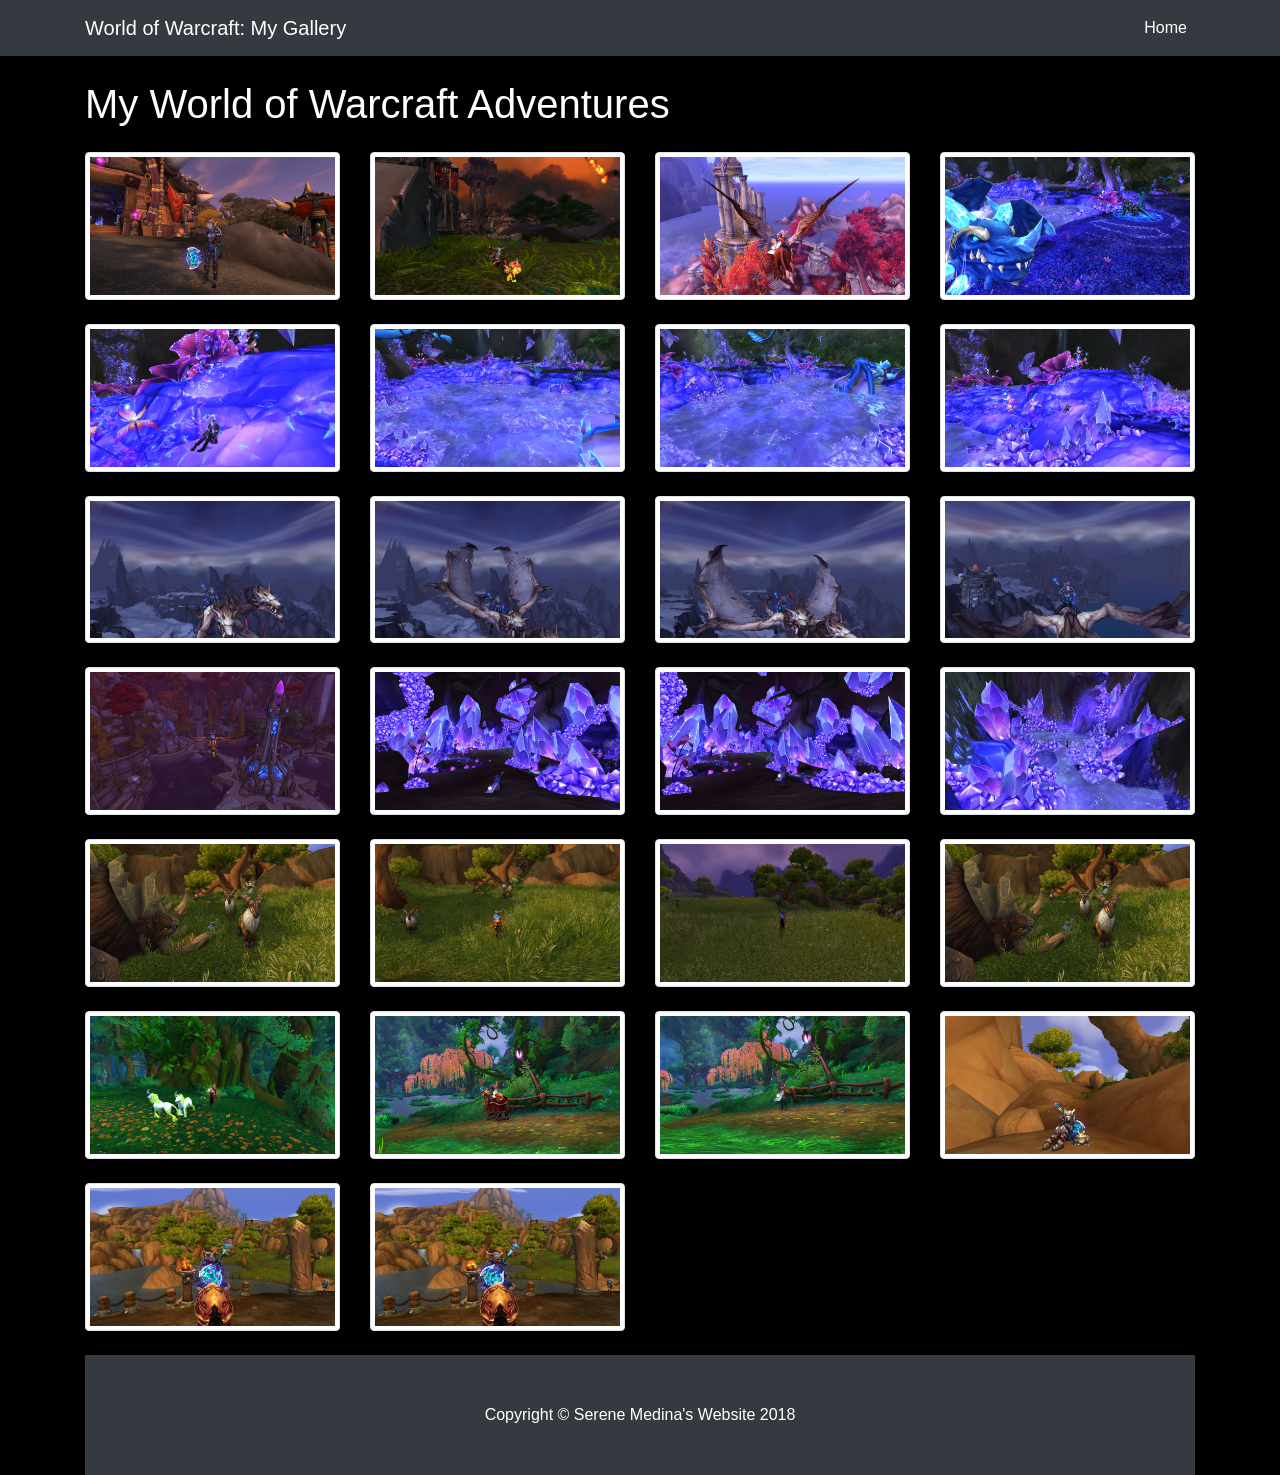
<file: photogallery.html>
<!DOCTYPE html>
<html lang="en">

<head>

    <meta charset="utf-8">
    <meta name="viewport" content="width=device-width, initial-scale=1, shrink-to-fit=no">
    <meta name="description" content="">
    <meta name="author" content="">

    <title>World of Warcraft: My Gallery</title>

    <!-- Bootstrap core CSS -->
    <link href="vendor/bootstrap/css/bootstrap.min.css" rel="stylesheet">

    <!-- Custom styles for this template -->
    <link href="photogallery.css" rel="stylesheet">

</head>

<body>

    <!-- Navigation -->
    <nav class="navbar navbar-expand-lg navbar-dark bg-dark fixed-top">
        <div class="container">
            <a class="navbar-brand" href="#">World of Warcraft: My Gallery</a>
            <button class="navbar-toggler" type="button" data-toggle="collapse" data-target="#navbarResponsive" aria-controls="navbarResponsive" aria-expanded="false" aria-label="Toggle navigation">
          <span class="navbar-toggler-icon"></span>
        </button>
            <div class="collapse navbar-collapse" id="navbarResponsive">
                <ul class="navbar-nav ml-auto">
                    <li class="nav-item active">
                        <a class="nav-link" href="https://serenemedina.github.io/index.html">Home
                <span class="sr-only">(current)</span>
              </a>
                    </li>
                    <!-- <li class="nav-item">
                        <a class="nav-link" href="#">Services</a>
                    </li>
                    <li class="nav-item">
                        <a class="nav-link" href="#">Contact</a>
                    </li> -->
                </ul>
            </div>
        </div>
    </nav>


    <!-- Page Content -->
    <div class="container">

        <h1 class="my-4 text-center text-lg-left"> My World of Warcraft Adventures</h1>

        <div class="row text-center text-lg-left">

            <div class="col-lg-3 col-md-4 col-xs-6">
                <a href="C:\Users\seren\Documents\GitHub\serenemedina.github.io\officials\oldme1.jpg" class="d-block mb-4 h-100">
            <img class="img-fluid img-thumbnail" src="officials/oldme1.jpg" alt="">
          </a>
            </div>

            <div class="col-lg-3 col-md-4 col-xs-6">
                <a href="file:///C:/Users/seren/OneDrive/SPRING2018/githubproject/officials/WoWScrnShot_011418_203830.jpg" class="d-block mb-4 h-100">
            <img class="img-fluid img-thumbnail" src="officials/WoWScrnShot_011418_203830.jpg" alt="">
          </a>
            </div>

            <div class="col-lg-3 col-md-4 col-xs-6">
                <a href="file:///C:/Users/seren/OneDrive/SPRING2018/githubproject/officials/flying3.jpg" class="d-block mb-4 h-100">
            <img class="img-fluid img-thumbnail" src="officials/flying3.jpg" alt="">
          </a>
            </div>
            <div class="col-lg-3 col-md-4 col-xs-6">
                <a href="file:///C:/Users/seren/OneDrive/SPRING2018/githubproject/officials/AR.jpg" class="d-block mb-4 h-100">
            <img class="img-fluid img-thumbnail" src="officials/AR.jpg" alt="">
          </a>
            </div>
            <div class="col-lg-3 col-md-4 col-xs-6">
                <a href="file:///C:/Users/seren/OneDrive/SPRING2018/githubproject/officials/AR2.jpg" class="d-block mb-4 h-100">
            <img class="img-fluid img-thumbnail" src="officials/AR2.jpg" alt="">
          </a>
            </div>
            <div class="col-lg-3 col-md-4 col-xs-6">
                <a href="file:///C:/Users/seren/OneDrive/SPRING2018/githubproject/officials/AR4.jpg" class="d-block mb-4 h-100">
            <img class="img-fluid img-thumbnail" src="officials/AR4.jpg" alt="">
          </a>
            </div>
            <div class="col-lg-3 col-md-4 col-xs-6">
                <a href="file:///C:/Users/seren/OneDrive/SPRING2018/githubproject/officials/AR5.jpg" class="d-block mb-4 h-100">
            <img class="img-fluid img-thumbnail" src="officials/AR5.jpg" alt="">
          </a>
            </div>
            <div class="col-lg-3 col-md-4 col-xs-6">
                <a href="file:///C:/Users/seren/OneDrive/SPRING2018/githubproject/officials/AR6.jpg" class="d-block mb-4 h-100">
            <img class="img-fluid img-thumbnail" src="officials/AR6.jpg" alt="">
          </a>
            </div>
            <div class="col-lg-3 col-md-4 col-xs-6">
                <a href="file:///C:/Users/seren/OneDrive/SPRING2018/githubproject/officials/dragon1.jpg" class="d-block mb-4 h-100">
            <img class="img-fluid img-thumbnail" src="officials/dragon1.jpg" alt="">
          </a>
            </div>
            <div class="col-lg-3 col-md-4 col-xs-6">
                <a href="file:///C:/Users/seren/OneDrive/SPRING2018/githubproject/officials/dragon2.jpg" class="d-block mb-4 h-100">
            <img class="img-fluid img-thumbnail" src="officials/dragon2.jpg" alt="">
          </a>
            </div>
            <div class="col-lg-3 col-md-4 col-xs-6">
                <a href="file:///C:/Users/seren/OneDrive/SPRING2018/githubproject/officials/dragon3.jpg" class="d-block mb-4 h-100">
            <img class="img-fluid img-thumbnail" src="officials/dragon3.jpg" alt="">
          </a>
            </div>
            <div class="col-lg-3 col-md-4 col-xs-6">
                <a href="file:///C:/Users/seren/OneDrive/SPRING2018/githubproject/officials/dragon4.jpg" class="d-block mb-4 h-100">
            <img class="img-fluid img-thumbnail" src="officials/dragon4.jpg" alt="">
          </a>
            </div>
            <div class="col-lg-3 col-md-4 col-xs-6">
                <a href="file:///C:/Users/seren/OneDrive/SPRING2018/githubproject/officials/flying1.jpg" class="d-block mb-4 h-100">
            <img class="img-fluid img-thumbnail" src="officials/flying1.jpg" alt="">
          </a>
            </div>
            <div class="col-lg-3 col-md-4 col-xs-6">
                <a href="file:///C:/Users/seren/OneDrive/SPRING2018/githubproject/officials/Leyhollow.jpg" class="d-block mb-4 h-100">
            <img class="img-fluid img-thumbnail" src="officials/Leyhollow.jpg" alt="">
          </a>
            </div>
            <div class="col-lg-3 col-md-4 col-xs-6">
                <a href="file:///C:/Users/seren/OneDrive/SPRING2018/githubproject/officials/Leyhollow2.jpg" class="d-block mb-4 h-100">
            <img class="img-fluid img-thumbnail" src="officials/Leyhollow2.jpg" alt="">
          </a>
            </div>
            <div class="col-lg-3 col-md-4 col-xs-6">
                <a href="file:///C:/Users/seren/OneDrive/SPRING2018/githubproject/officials/LRZ.jpg" class="d-block mb-4 h-100">
            <img class="img-fluid img-thumbnail" src="officials/LRZ.jpg" alt="">
          </a>
            </div>
            <div class="col-lg-3 col-md-4 col-xs-6">
                <a href="file:///C:/Users/seren/OneDrive/SPRING2018/githubproject/officials/nagrand.jpg" class="d-block mb-4 h-100">
            <img class="img-fluid img-thumbnail" src="officials/nagrand.jpg" alt="">
          </a>
            </div>
            <div class="col-lg-3 col-md-4 col-xs-6">
                <a href="file:///C:/Users/seren/OneDrive/SPRING2018/githubproject/officials/nagrand2.jpg" class="d-block mb-4 h-100">
            <img class="img-fluid img-thumbnail" src="officials/nagrand2.jpg" alt="">
          </a>
            </div>
            <div class="col-lg-3 col-md-4 col-xs-6">
                <a href="file:///C:/Users/seren/OneDrive/SPRING2018/githubproject/officials/nagrand3.jpg" class="d-block mb-4 h-100">
            <img class="img-fluid img-thumbnail" src="officials/nagrand3.jpg" alt="">
          </a>
            </div>
            <div class="col-lg-3 col-md-4 col-xs-6">
                <a href="file:///C:/Users/seren/OneDrive/SPRING2018/githubproject/officials/nagrand.jpg" class="d-block mb-4 h-100">
            <img class="img-fluid img-thumbnail" src="officials/nagrand.jpg" alt="">
          </a>
            </div>

            <div class="col-lg-3 col-md-4 col-xs-6">
                <a href="file:///C:/Users/seren/OneDrive/SPRING2018/githubproject/officials/Thas'talah.jpg" class="d-block mb-4 h-100">
            <img class="img-fluid img-thumbnail" src="officials/Thas'talah.jpg" alt="">
          </a>
            </div>

            <div class="col-lg-3 col-md-4 col-xs-6">
                <a href="file:///C:/Users/seren/OneDrive/SPRING2018/githubproject/officials/Thas-talah2.jpg" class="d-block mb-4 h-100">
            <img class="img-fluid img-thumbnail" src="officials/Thas-talah2.jpg" alt="">
          </a>
            </div>

            <div class="col-lg-3 col-md-4 col-xs-6">
                <a href="file:///C:/Users/seren/OneDrive/SPRING2018/githubproject/officials/Thas'talah3.jpg" class="d-block mb-4 h-100">
            <img class="img-fluid img-thumbnail" src="officials/Thas'talah3.jpg" alt="">
          </a>
            </div>

            <div class="col-lg-3 col-md-4 col-xs-6">
                <a href="file:///C:/Users/seren/OneDrive/SPRING2018/githubproject/officials/Wor'Var.jpg" class="d-block mb-4 h-100">
            <img class="img-fluid img-thumbnail" src="officials/Wor'Var.jpg" alt="">
          </a>
            </div>

            <div class="col-lg-3 col-md-4 col-xs-6">
                <a href="file:///C:/Users/seren/OneDrive/SPRING2018/githubproject/officials/wor'var2.jpg" class="d-block mb-4 h-100">
            <img class="img-fluid img-thumbnail" src="officials/wor'var2.jpg" alt="">
          </a>
            </div>

            <div class="col-lg-3 col-md-4 col-xs-6">
                <a href="file:///C:/Users/seren/OneDrive/SPRING2018/githubproject/officials/wor'var3.jpg" class="d-block mb-4 h-100">
            <img class="img-fluid img-thumbnail" src="officials/wor'var3.jpg" alt="">
          </a>
            </div>

        </div>

        <!-- /.container -->

        <!-- Footer -->
        <footer class="py-5 bg-dark">
            <div class="container">
                <p class="m-0 text-center text-white">Copyright &copy; Serene Medina's Website 2018</p>
            </div>
            <!-- /.container -->
        </footer>

        <!-- Bootstrap core JavaScript -->
        <script src="vendor/jquery/jquery.min.js"></script>
        <script src="vendor/bootstrap/js/bootstrap.bundle.min.js"></script>

</body>

</html>
</file>
<file: photogallery.css>
/*!
 * Start Bootstrap - Thumbnail Gallery (https://startbootstrap.com/template-overviews/thumbnail-gallery)
 * Copyright 2013-2017 Start Bootstrap
 * Licensed under MIT (https://github.com/BlackrockDigital/startbootstrap-thumbnail-gallery/blob/master/LICENSE)
 */

body {

    padding-top: 54px;
    background-color: black;
    color: white;
}

@media (min-width: 992px) {
    body {
        padding-top: 56px;
    }
}
</file>
